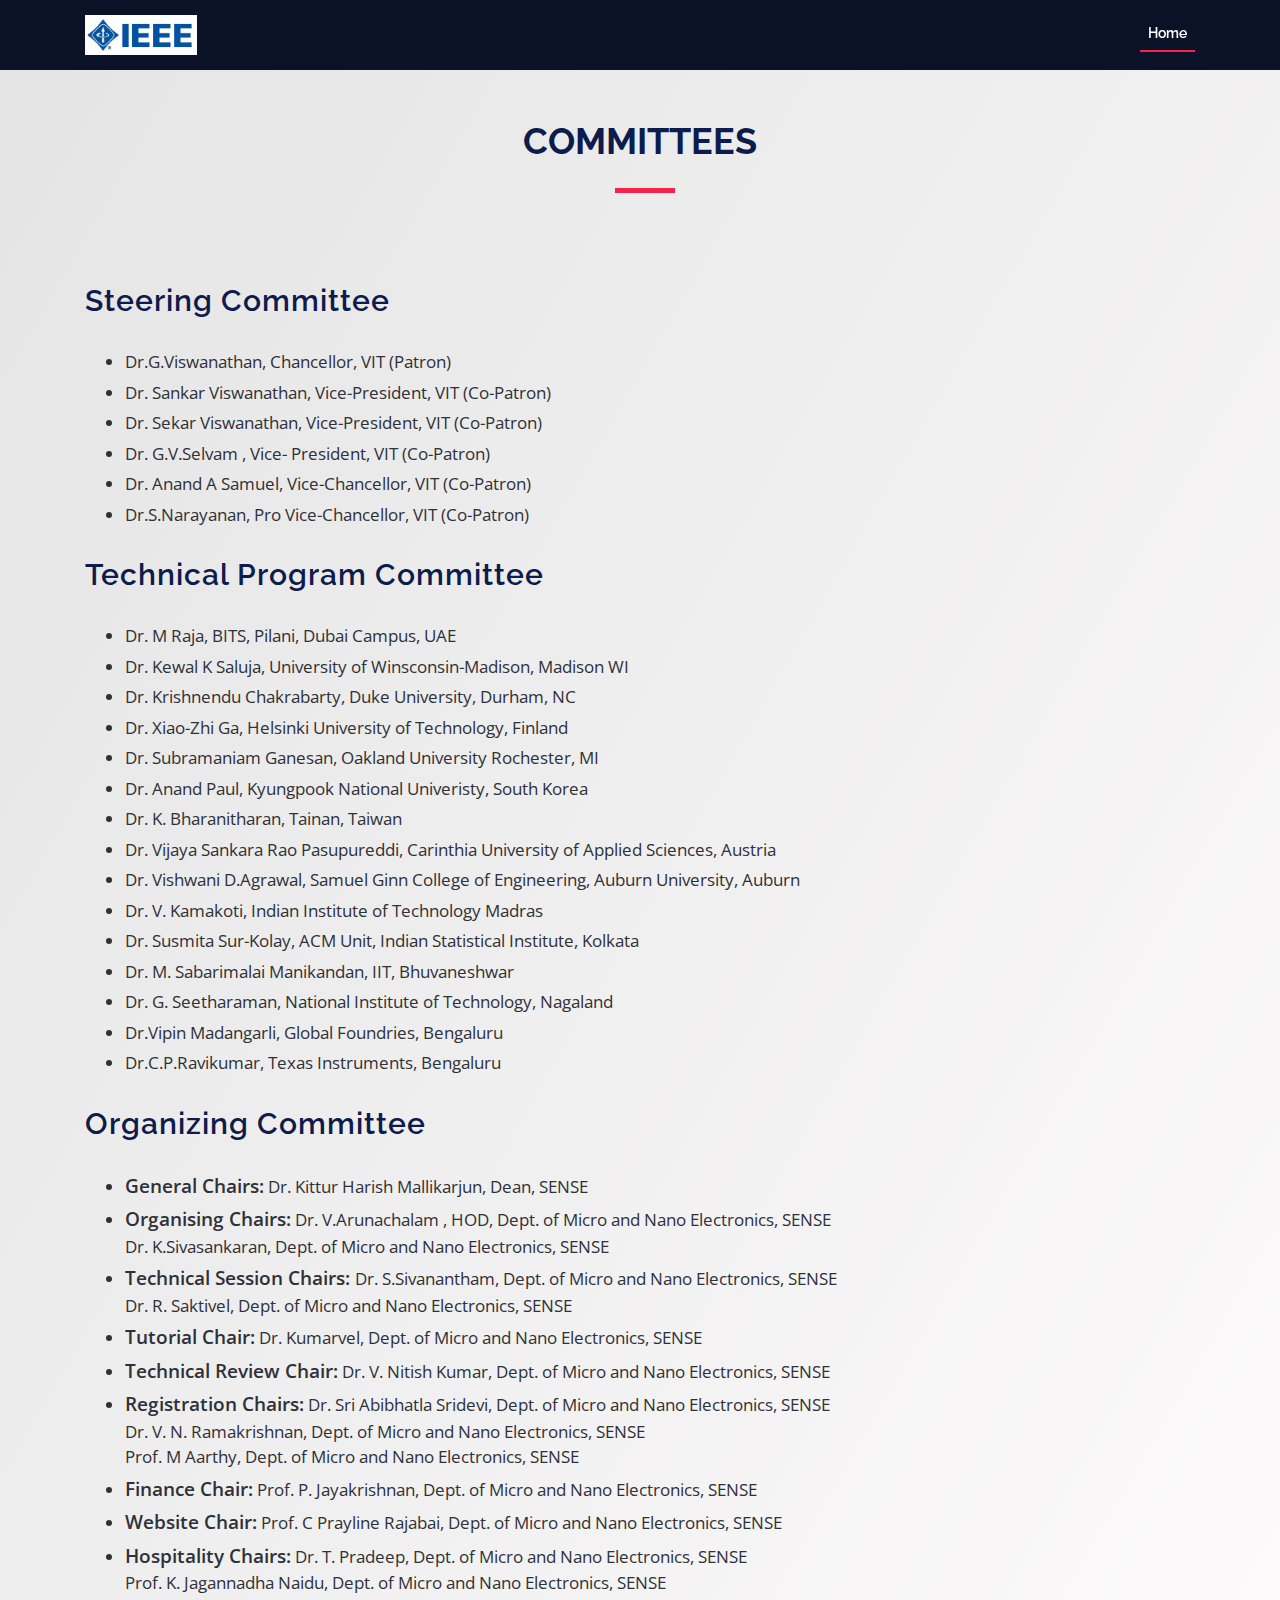
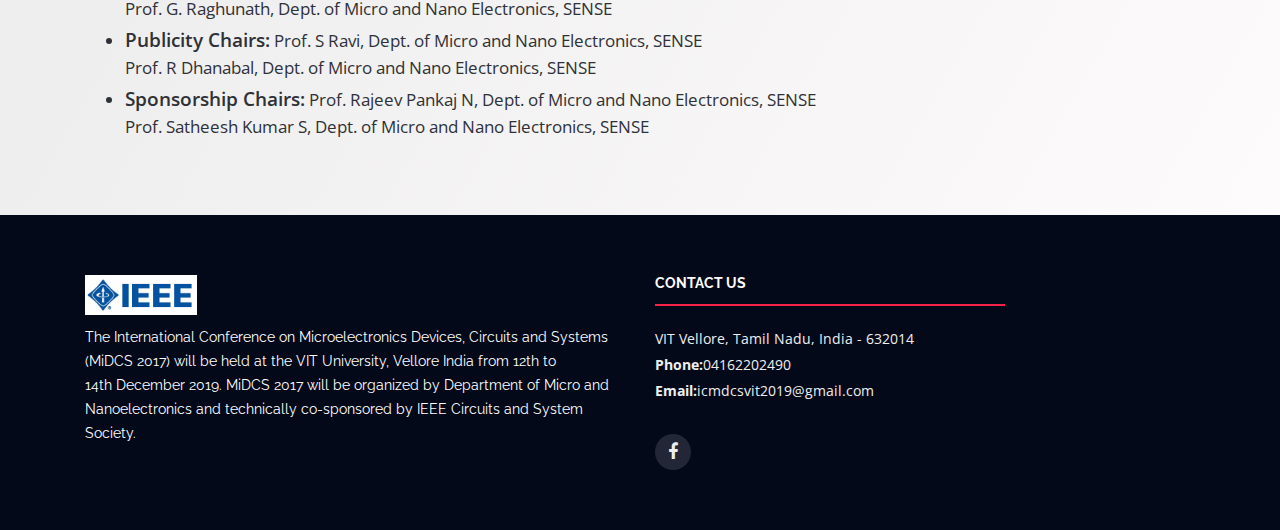
<file: committee.html>
<!DOCTYPE html>
<html lang="en">

<head>
  <meta charset="utf-8">
  <title>ICMDCS 2019</title>
  <meta content="width=device-width, initial-scale=1.0" name="viewport">
  <meta content="ICMDCS 2019" name="keywords">
  <meta content="IEEE International Conference on Microelectronics Devices, Circuits
  and Systems" name="description">

  <!-- Favicons -->
  <link href="img/favicon.png" rel="icon">
  <!-- <link href="img/apple-touch-icon.png" rel="apple-touch-icon"> -->

  <!-- Google Fonts -->
  <link href="https://fonts.googleapis.com/css?family=Open+Sans:300,300i,400,400i,700,700i|Raleway:300,400,500,700,800"
    rel="stylesheet">

  <!-- Bootstrap CSS File -->
  <link href="lib/bootstrap/css/bootstrap.min.css" rel="stylesheet">

  <!-- Libraries CSS Files -->
  <link href="lib/font-awesome/css/font-awesome.min.css" rel="stylesheet">
  <link href="lib/animate/animate.min.css" rel="stylesheet">
  <link href="lib/venobox/venobox.css" rel="stylesheet">
  <link href="lib/owlcarousel/assets/owl.carousel.min.css" rel="stylesheet">

  <!-- Main Stylesheet File -->
  <link href="css/style.css" rel="stylesheet">

  <script src="lib/jquery/jquery.min.js"></script>


</head>

<body>

  <!--==========================
    Header
  ============================-->
  <header id="header" class="header-scrolled">
    <div class="container">

      <div id="logo" class="pull-left">
        <a href="#intro" class="scrollto"><img src="img/logo.jpg" alt="" title=""></a>
      </div>

      <nav id="nav-menu-container">
        <ul class="nav-menu">
          <li class="menu-active"><a href="index.html">Home</a></li>
        </ul>
      </nav><!-- #nav-menu-container -->
    </div>
  </header><!-- #header -->

  <main id="main">


    <!--==========================
      Committee
    ============================-->
    <section id="committee" class="section-with-bg">
      <div class="container wow fadeInUp">
        <div class="section-header">
          <h2>Committees</h2>
          <!-- <p>Please make a note!</p> -->
        </div>
        <div class="row">
          <div class="col-lg-12">

            <h6>Steering Committee</h6>
            <ul>
              <li>Dr.G.Viswanathan, Chancellor, VIT (Patron)</li>
              <li>Dr. Sankar Viswanathan, Vice-President, VIT (Co-Patron)</li>
              <li>Dr. Sekar Viswanathan, Vice-President, VIT (Co-Patron)</li>
              <li>Dr. G.V.Selvam , Vice- President, VIT (Co-Patron)</li>
              <li>Dr. Anand A Samuel, Vice-Chancellor, VIT (Co-Patron)</li>
              <li>Dr.S.Narayanan, Pro Vice-Chancellor, VIT (Co-Patron)</li>
            </ul>

            <h6>Technical Program Committee</h6>
            <ul>
              <li>Dr. M Raja, BITS, Pilani, Dubai Campus, UAE</li>
              <li>Dr. Kewal K Saluja, University of Winsconsin-Madison, Madison WI</li>
              <li>Dr. Krishnendu Chakrabarty, Duke University, Durham, NC</li>
              <li>Dr. Xiao-Zhi Ga, Helsinki University of Technology, Finland</li>
              <li>Dr. Subramaniam Ganesan, Oakland University Rochester, MI</li>
              <li>Dr. Anand Paul, Kyungpook National Univeristy, South Korea</li>
              <li>Dr. K. Bharanitharan, Tainan, Taiwan</li>
              <li>Dr. Vijaya Sankara Rao Pasupureddi, Carinthia University of Applied Sciences, Austria</li>
              <li>Dr. Vishwani D.Agrawal, Samuel Ginn College of Engineering, Auburn University,
                Auburn</li>
              <li>Dr. V. Kamakoti, Indian Institute of Technology Madras</li>
              <li>Dr. Susmita Sur-Kolay, ACM Unit, Indian Statistical Institute, Kolkata</li>
              <li>Dr. M. Sabarimalai Manikandan, IIT, Bhuvaneshwar</li>
              <li>Dr. G. Seetharaman, National Institute of Technology, Nagaland</li>
              <li>Dr.Vipin Madangarli, Global Foundries, Bengaluru</li>
              <li>Dr.C.P.Ravikumar, Texas Instruments, Bengaluru</li>
            </ul>


            <h6>Organizing Committee</h6>
            <ul>
              <li><span>General Chairs:</span> Dr. Kittur Harish Mallikarjun, Dean, SENSE</li>
              <li><span>Organising Chairs:</span> Dr. V.Arunachalam , HOD, Dept. of Micro and Nano Electronics,
                SENSE<br />
                Dr. K.Sivasankaran, Dept. of Micro and Nano Electronics, SENSE</li>
              <li><span>Technical Session Chairs: </span>Dr. S.Sivanantham, Dept. of Micro and Nano Electronics,
                SENSE<br />
                Dr. R. Saktivel, Dept. of Micro and Nano Electronics, SENSE</li>
              <li><span>Tutorial Chair:</span> Dr. Kumarvel, Dept. of Micro and Nano Electronics, SENSE</li>
              <li><span>Technical Review Chair:</span> Dr. V. Nitish Kumar, Dept. of Micro and Nano Electronics,
                SENSE</li>
              <li><span>Registration Chairs:</span> Dr. Sri Abibhatla Sridevi, Dept. of Micro and Nano Electronics,
                SENSE<br />
                Dr. V. N. Ramakrishnan, Dept. of Micro and Nano Electronics, SENSE<br />
                Prof. M Aarthy, Dept. of Micro and Nano Electronics, SENSE</li>
              <li><span>Finance Chair:</span> Prof. P. Jayakrishnan, Dept. of Micro and Nano Electronics, SENSE</li>
              <li><span>Website Chair:</span> Prof. C Prayline Rajabai, Dept. of Micro and Nano Electronics, SENSE</li>
              <li><span>Hospitality Chairs:</span> Dr. T. Pradeep, Dept. of Micro and Nano Electronics, SENSE<br />
                Prof. K. Jagannadha Naidu, Dept. of Micro and Nano Electronics, SENSE<br />
                Prof. G. Raghunath, Dept. of Micro and Nano Electronics, SENSE</li>
              <li><span>Publicity Chairs:</span> Prof. S Ravi, Dept. of Micro and Nano Electronics, SENSE<br />
                Prof. R Dhanabal, Dept. of Micro and Nano Electronics, SENSE</li>
              <li><span>Sponsorship Chairs:</span> Prof. Rajeev Pankaj N, Dept. of Micro and Nano Electronics,
                SENSE<br />
                Prof. Satheesh Kumar S, Dept. of Micro and Nano Electronics, SENSE</li>
            </ul>

          </div>
        </div>
      </div>
      </div>
    </section>
    <!-- #contact -->

  </main>

  <!--==========================
    Footer
  ============================-->
  <footer id="footer">
    <div class="footer-top">
      <div class="container">
        <div class="row">

          <div class="col-lg-6 col-md-12 footer-info">
            <img src="img/logo.jpg" alt="TheEvenet">
            <p>The International Conference on Microelectronics Devices, Circuits and Systems (MiDCS 2017) will be held
              at the VIT University, Vellore India from 12th to 14th December 2019. MiDCS 2017 will be organized by
              Department of Micro and Nanoelectronics and technically co-sponsored by IEEE Circuits and System Society.
            </p>
          </div>
          <div class="col-lg-4 col-md-12 footer-contact">
            <h4>Contact Us</h4>
            <p>VIT Vellore, Tamil Nadu, India - 632014 <br>
              <strong>Phone:</strong>04162202490<br>
              <strong>Email:</strong>icmdcsvit2019@gmail.com<br>
            </p>

            <div class="social-links">
              <a href="#" class="facebook"><i class="fa fa-facebook"></i></a>
            </div>

          </div>

        </div>
      </div>
    </div>

  </footer>

  <a href="#" class="back-to-top"><i class="fa fa-angle-up"></i></a>

  <!-- JavaScript Libraries -->
  <script src="lib/jquery/jquery.min.js"></script>
  <script src="lib/jquery/jquery-migrate.min.js"></script>
  <script src="lib/bootstrap/js/bootstrap.bundle.min.js"></script>
  <script src="lib/easing/easing.min.js"></script>
  <script src="lib/superfish/hoverIntent.js"></script>
  <script src="lib/superfish/superfish.min.js"></script>
  <script src="lib/wow/wow.min.js"></script>
  <script src="lib/venobox/venobox.min.js"></script>
  <script src="lib/owlcarousel/owl.carousel.min.js"></script>

  <!-- Template Main Javascript File -->
  <script src="js/main.js"></script>
</body>

</html>
</file>
<file: lib/venobox/venobox.css>
/* ------ venobox.css --------*/
.vbox-overlay *, .vbox-overlay *:before, .vbox-overlay *:after{
    -webkit-backface-visibility: hidden;
    -webkit-box-sizing:border-box;
    -moz-box-sizing:border-box;
    box-sizing:border-box;
}
.vbox-overlay * { 
    -webkit-backface-visibility: visible;
    backface-visibility: visible;
}
.vbox-overlay{
    display: -webkit-flex;
    display: flex;
    -webkit-flex-direction: column;
    flex-direction: column;
    -webkit-justify-content: center;
    justify-content: center;
    -webkit-align-items: center;
    align-items: center;
    position: fixed;
    left: 0;
    top: 0;
    bottom: 0;
    right: 0;
    z-index: 1040;
    -webkit-transform:translateZ(1000px);
    transform: translateZ(1000px);
    transform-style: preserve-3d;
}

/* ----- navigation ----- */
.vbox-title{
    width: 100%;
    height: 40px;
    float: left;
    text-align: center;
    line-height: 28px;
    font-size: 12px;
    padding: 6px 40px;
    overflow: hidden;
    position: fixed;
    display: none;
    left: 0;
    z-index: 1050;
}
.vbox-close{
    cursor: pointer;
    position: fixed;
    top: 15px;
    right: 15px;
    width: 48px;
    height: 48px;
    display: block;
    background-position:10px center;
    overflow: hidden;
    font-size: 48px;
    line-height: 1;
    text-align: center;
    z-index: 1050;
}
.vbox-num{
    cursor: pointer;
    position: fixed;
    left: 0;
    height: 40px;
    display: block;
    overflow: hidden;
    line-height: 28px;
    font-size: 12px;
    padding: 6px 10px;
    display: none;
    z-index: 1050;
}
/* ----- navigation ARROWS ----- */
.vbox-next, .vbox-prev{
    position: fixed;
    top: 50%;
    margin-top: -15px;
    overflow: hidden;
    cursor: pointer;
    display: block;
    width: 45px;
    height: 45px;
    z-index: 1050;
}
.vbox-next span, .vbox-prev span{
    position: relative;
    width: 20px;
    height: 20px;
    border: 2px solid transparent;
    border-top-color: #B6B6B6;
    border-right-color: #B6B6B6;
    text-indent: -100px;
    position: absolute;
    top: 8px;
    display: block;
}
.vbox-prev{
    left: 15px;
}
.vbox-next{
    right: 30px;
}
.vbox-prev span{
    left: 10px;
    -ms-transform: rotate(-135deg);
    -webkit-transform: rotate(-135deg);
    transform: rotate(-135deg);
}
.vbox-next span{
    -ms-transform: rotate(45deg);
    -webkit-transform: rotate(45deg);
    transform: rotate(45deg);
    right: 10px;
}
/* ------- inline window ------ */
.vbox-inline{
    width: 420px;
    height: 315px;
    height: 70vh;
    padding: 10px;
    background: #fff;
    margin: 0 auto;
    overflow: auto;
    text-align: left;
}
/* ------- Video & iFrames window ------ */
.venoframe{
    max-width: 100%;
    width: 100%;
    border: none;
    width: 100%;
    height: 260px;
    height: 70vh;
}
.venoframe.vbvid{
    height: 260px;
}
@media (min-width: 768px) {
    .venoframe, .vbox-inline{
        width: 90%;
        height: 360px;
        height: 70vh;
    }
    .venoframe.vbvid{
        width: 640px;
        height: 360px;
    }
}
@media (min-width: 992px) {
    .venoframe, .vbox-inline{
        max-width: 1200px;
        width: 80%;
        height: 540px;
        height: 70vh;
    }
    .venoframe.vbvid{
        width: 960px;
        height: 540px;
    }
}
/* 
Please do NOT edit this part! 
or at least read this note: http://i.imgur.com/7C0ws9e.gif
*/
.vbox-open{
    overflow: hidden;
}
.vbox-container{
    position: absolute;
    left: 0;
    right: 0;
    top: 0;
    bottom: 0;
    overflow-x: hidden;
    overflow-y: auto;
    overflow-scrolling: touch;
    -webkit-overflow-scrolling: touch;
    z-index: 20;
    max-height: 100%;

}

.vbox-content{
    text-align: center;
    float: left;
    width: 100%;
    position: relative;
    overflow: hidden;
    padding: 20px 10px;
}
.vbox-container img{
    max-width: 100%;
    height: auto;
}
.figlio{
    max-width: 100%;
    text-align: initial;
    border: 8px solid rgba(255, 255, 255, 0.4);
}
img.figlio{
    -webkit-user-select: none;
-khtml-user-select: none;
-moz-user-select: none;
-o-user-select: none;
user-select: none;
}
.vbox-content.swipe-left{
    margin-left: -200px !important;
}
.vbox-content.swipe-right{
    margin-left: 200px !important;
}
.animated{
    webkit-transition: margin 300ms ease-out;
    transition: margin 300ms ease-out;
}
.animate-in{
    opacity: 1;
}
.animate-out{
    opacity: 0;
}
/* ---------- preloader ----------
 * SPINKIT 
 * http://tobiasahlin.com/spinkit/
-------------------------------- */
.sk-double-bounce,.sk-rotating-plane{width:40px;height:40px;margin:40px auto}.sk-rotating-plane{background-color:#333;-webkit-animation:sk-rotatePlane 1.2s infinite ease-in-out;animation:sk-rotatePlane 1.2s infinite ease-in-out}@-webkit-keyframes sk-rotatePlane{0%{-webkit-transform:perspective(120px) rotateX(0) rotateY(0);transform:perspective(120px) rotateX(0) rotateY(0)}50%{-webkit-transform:perspective(120px) rotateX(-180.1deg) rotateY(0);transform:perspective(120px) rotateX(-180.1deg) rotateY(0)}100%{-webkit-transform:perspective(120px) rotateX(-180deg) rotateY(-179.9deg);transform:perspective(120px) rotateX(-180deg) rotateY(-179.9deg)}}@keyframes sk-rotatePlane{0%{-webkit-transform:perspective(120px) rotateX(0) rotateY(0);transform:perspective(120px) rotateX(0) rotateY(0)}50%{-webkit-transform:perspective(120px) rotateX(-180.1deg) rotateY(0);transform:perspective(120px) rotateX(-180.1deg) rotateY(0)}100%{-webkit-transform:perspective(120px) rotateX(-180deg) rotateY(-179.9deg);transform:perspective(120px) rotateX(-180deg) rotateY(-179.9deg)}}.sk-double-bounce{position:relative}.sk-double-bounce .sk-child{width:100%;height:100%;border-radius:50%;background-color:#333;opacity:.6;position:absolute;top:0;left:0;-webkit-animation:sk-doubleBounce 2s infinite ease-in-out;animation:sk-doubleBounce 2s infinite ease-in-out}.sk-chasing-dots .sk-child,.sk-spinner-pulse,.sk-three-bounce .sk-child{background-color:#333;border-radius:100%}.sk-double-bounce .sk-double-bounce2{-webkit-animation-delay:-1s;animation-delay:-1s}@-webkit-keyframes sk-doubleBounce{0%,100%{-webkit-transform:scale(0);transform:scale(0)}50%{-webkit-transform:scale(1);transform:scale(1)}}@keyframes sk-doubleBounce{0%,100%{-webkit-transform:scale(0);transform:scale(0)}50%{-webkit-transform:scale(1);transform:scale(1)}}.sk-wave{margin:40px auto;width:50px;height:40px;text-align:center;font-size:10px}.sk-wave .sk-rect{background-color:#333;height:100%;width:6px;display:inline-block;-webkit-animation:sk-waveStretchDelay 1.2s infinite ease-in-out;animation:sk-waveStretchDelay 1.2s infinite ease-in-out}.sk-wave .sk-rect1{-webkit-animation-delay:-1.2s;animation-delay:-1.2s}.sk-wave .sk-rect2{-webkit-animation-delay:-1.1s;animation-delay:-1.1s}.sk-wave .sk-rect3{-webkit-animation-delay:-1s;animation-delay:-1s}.sk-wave .sk-rect4{-webkit-animation-delay:-.9s;animation-delay:-.9s}.sk-wave .sk-rect5{-webkit-animation-delay:-.8s;animation-delay:-.8s}@-webkit-keyframes sk-waveStretchDelay{0%,100%,40%{-webkit-transform:scaleY(.4);transform:scaleY(.4)}20%{-webkit-transform:scaleY(1);transform:scaleY(1)}}@keyframes sk-waveStretchDelay{0%,100%,40%{-webkit-transform:scaleY(.4);transform:scaleY(.4)}20%{-webkit-transform:scaleY(1);transform:scaleY(1)}}.sk-wandering-cubes{margin:40px auto;width:40px;height:40px;position:relative}.sk-wandering-cubes .sk-cube{background-color:#333;width:10px;height:10px;position:absolute;top:0;left:0;-webkit-animation:sk-wanderingCube 1.8s ease-in-out -1.8s infinite both;animation:sk-wanderingCube 1.8s ease-in-out -1.8s infinite both}.sk-chasing-dots,.sk-spinner-pulse{width:40px;height:40px;margin:40px auto}.sk-wandering-cubes .sk-cube2{-webkit-animation-delay:-.9s;animation-delay:-.9s}@-webkit-keyframes sk-wanderingCube{0%{-webkit-transform:rotate(0);transform:rotate(0)}25%{-webkit-transform:translateX(30px) rotate(-90deg) scale(.5);transform:translateX(30px) rotate(-90deg) scale(.5)}50%{-webkit-transform:translateX(30px) translateY(30px) rotate(-179deg);transform:translateX(30px) translateY(30px) rotate(-179deg)}50.1%{-webkit-transform:translateX(30px) translateY(30px) rotate(-180deg);transform:translateX(30px) translateY(30px) rotate(-180deg)}75%{-webkit-transform:translateX(0) translateY(30px) rotate(-270deg) scale(.5);transform:translateX(0) translateY(30px) rotate(-270deg) scale(.5)}100%{-webkit-transform:rotate(-360deg);transform:rotate(-360deg)}}@keyframes sk-wanderingCube{0%{-webkit-transform:rotate(0);transform:rotate(0)}25%{-webkit-transform:translateX(30px) rotate(-90deg) scale(.5);transform:translateX(30px) rotate(-90deg) scale(.5)}50%{-webkit-transform:translateX(30px) translateY(30px) rotate(-179deg);transform:translateX(30px) translateY(30px) rotate(-179deg)}50.1%{-webkit-transform:translateX(30px) translateY(30px) rotate(-180deg);transform:translateX(30px) translateY(30px) rotate(-180deg)}75%{-webkit-transform:translateX(0) translateY(30px) rotate(-270deg) scale(.5);transform:translateX(0) translateY(30px) rotate(-270deg) scale(.5)}100%{-webkit-transform:rotate(-360deg);transform:rotate(-360deg)}}.sk-spinner-pulse{-webkit-animation:sk-pulseScaleOut 1s infinite ease-in-out;animation:sk-pulseScaleOut 1s infinite ease-in-out}@-webkit-keyframes sk-pulseScaleOut{0%{-webkit-transform:scale(0);transform:scale(0)}100%{-webkit-transform:scale(1);transform:scale(1);opacity:0}}@keyframes sk-pulseScaleOut{0%{-webkit-transform:scale(0);transform:scale(0)}100%{-webkit-transform:scale(1);transform:scale(1);opacity:0}}.sk-chasing-dots{position:relative;text-align:center;-webkit-animation:sk-chasingDotsRotate 2s infinite linear;animation:sk-chasingDotsRotate 2s infinite linear}.sk-chasing-dots .sk-child{width:60%;height:60%;display:inline-block;position:absolute;top:0;-webkit-animation:sk-chasingDotsBounce 2s infinite ease-in-out;animation:sk-chasingDotsBounce 2s infinite ease-in-out}.sk-chasing-dots .sk-dot2{top:auto;bottom:0;-webkit-animation-delay:-1s;animation-delay:-1s}@-webkit-keyframes sk-chasingDotsRotate{100%{-webkit-transform:rotate(360deg);transform:rotate(360deg)}}@keyframes sk-chasingDotsRotate{100%{-webkit-transform:rotate(360deg);transform:rotate(360deg)}}@-webkit-keyframes sk-chasingDotsBounce{0%,100%{-webkit-transform:scale(0);transform:scale(0)}50%{-webkit-transform:scale(1);transform:scale(1)}}@keyframes sk-chasingDotsBounce{0%,100%{-webkit-transform:scale(0);transform:scale(0)}50%{-webkit-transform:scale(1);transform:scale(1)}}.sk-three-bounce{margin:40px auto;width:80px;text-align:center}.sk-three-bounce .sk-child{width:20px;height:20px;display:inline-block;-webkit-animation:sk-three-bounce 1.4s ease-in-out 0s infinite both;animation:sk-three-bounce 1.4s ease-in-out 0s infinite both}.sk-circle .sk-child:before,.sk-fading-circle .sk-circle:before{display:block;border-radius:100%;content:'';background-color:#333}.sk-three-bounce .sk-bounce1{-webkit-animation-delay:-.32s;animation-delay:-.32s}.sk-three-bounce .sk-bounce2{-webkit-animation-delay:-.16s;animation-delay:-.16s}@-webkit-keyframes sk-three-bounce{0%,100%,80%{-webkit-transform:scale(0);transform:scale(0)}40%{-webkit-transform:scale(1);transform:scale(1)}}@keyframes sk-three-bounce{0%,100%,80%{-webkit-transform:scale(0);transform:scale(0)}40%{-webkit-transform:scale(1);transform:scale(1)}}.sk-circle{margin:40px auto;width:40px;height:40px;position:relative}.sk-circle .sk-child{width:100%;height:100%;position:absolute;left:0;top:0}.sk-circle .sk-child:before{margin:0 auto;width:15%;height:15%;-webkit-animation:sk-circleBounceDelay 1.2s infinite ease-in-out both;animation:sk-circleBounceDelay 1.2s infinite ease-in-out both}.sk-circle .sk-circle2{-webkit-transform:rotate(30deg);-ms-transform:rotate(30deg);transform:rotate(30deg)}.sk-circle .sk-circle3{-webkit-transform:rotate(60deg);-ms-transform:rotate(60deg);transform:rotate(60deg)}.sk-circle .sk-circle4{-webkit-transform:rotate(90deg);-ms-transform:rotate(90deg);transform:rotate(90deg)}.sk-circle .sk-circle5{-webkit-transform:rotate(120deg);-ms-transform:rotate(120deg);transform:rotate(120deg)}.sk-circle .sk-circle6{-webkit-transform:rotate(150deg);-ms-transform:rotate(150deg);transform:rotate(150deg)}.sk-circle .sk-circle7{-webkit-transform:rotate(180deg);-ms-transform:rotate(180deg);transform:rotate(180deg)}.sk-circle .sk-circle8{-webkit-transform:rotate(210deg);-ms-transform:rotate(210deg);transform:rotate(210deg)}.sk-circle .sk-circle9{-webkit-transform:rotate(240deg);-ms-transform:rotate(240deg);transform:rotate(240deg)}.sk-circle .sk-circle10{-webkit-transform:rotate(270deg);-ms-transform:rotate(270deg);transform:rotate(270deg)}.sk-circle .sk-circle11{-webkit-transform:rotate(300deg);-ms-transform:rotate(300deg);transform:rotate(300deg)}.sk-circle .sk-circle12{-webkit-transform:rotate(330deg);-ms-transform:rotate(330deg);transform:rotate(330deg)}.sk-circle .sk-circle2:before{-webkit-animation-delay:-1.1s;animation-delay:-1.1s}.sk-circle .sk-circle3:before{-webkit-animation-delay:-1s;animation-delay:-1s}.sk-circle .sk-circle4:before{-webkit-animation-delay:-.9s;animation-delay:-.9s}.sk-circle .sk-circle5:before{-webkit-animation-delay:-.8s;animation-delay:-.8s}.sk-circle .sk-circle6:before{-webkit-animation-delay:-.7s;animation-delay:-.7s}.sk-circle .sk-circle7:before{-webkit-animation-delay:-.6s;animation-delay:-.6s}.sk-circle .sk-circle8:before{-webkit-animation-delay:-.5s;animation-delay:-.5s}.sk-circle .sk-circle9:before{-webkit-animation-delay:-.4s;animation-delay:-.4s}.sk-circle .sk-circle10:before{-webkit-animation-delay:-.3s;animation-delay:-.3s}.sk-circle .sk-circle11:before{-webkit-animation-delay:-.2s;animation-delay:-.2s}.sk-circle .sk-circle12:before{-webkit-animation-delay:-.1s;animation-delay:-.1s}@-webkit-keyframes sk-circleBounceDelay{0%,100%,80%{-webkit-transform:scale(0);transform:scale(0)}40%{-webkit-transform:scale(1);transform:scale(1)}}@keyframes sk-circleBounceDelay{0%,100%,80%{-webkit-transform:scale(0);transform:scale(0)}40%{-webkit-transform:scale(1);transform:scale(1)}}.sk-cube-grid{width:40px;height:40px;margin:40px auto}.sk-cube-grid .sk-cube{width:33.33%;height:33.33%;background-color:#333;float:left;-webkit-animation:sk-cubeGridScaleDelay 1.3s infinite ease-in-out;animation:sk-cubeGridScaleDelay 1.3s infinite ease-in-out}.sk-cube-grid .sk-cube1{-webkit-animation-delay:.2s;animation-delay:.2s}.sk-cube-grid .sk-cube2{-webkit-animation-delay:.3s;animation-delay:.3s}.sk-cube-grid .sk-cube3{-webkit-animation-delay:.4s;animation-delay:.4s}.sk-cube-grid .sk-cube4{-webkit-animation-delay:.1s;animation-delay:.1s}.sk-cube-grid .sk-cube5{-webkit-animation-delay:.2s;animation-delay:.2s}.sk-cube-grid .sk-cube6{-webkit-animation-delay:.3s;animation-delay:.3s}.sk-cube-grid .sk-cube7{-webkit-animation-delay:0ms;animation-delay:0ms}.sk-cube-grid .sk-cube8{-webkit-animation-delay:.1s;animation-delay:.1s}.sk-cube-grid .sk-cube9{-webkit-animation-delay:.2s;animation-delay:.2s}@-webkit-keyframes sk-cubeGridScaleDelay{0%,100%,70%{-webkit-transform:scale3D(1,1,1);transform:scale3D(1,1,1)}35%{-webkit-transform:scale3D(0,0,1);transform:scale3D(0,0,1)}}@keyframes sk-cubeGridScaleDelay{0%,100%,70%{-webkit-transform:scale3D(1,1,1);transform:scale3D(1,1,1)}35%{-webkit-transform:scale3D(0,0,1);transform:scale3D(0,0,1)}}.sk-fading-circle{margin:40px auto;width:40px;height:40px;position:relative}.sk-fading-circle .sk-circle{width:100%;height:100%;position:absolute;left:0;top:0}.sk-fading-circle .sk-circle:before{margin:0 auto;width:15%;height:15%;-webkit-animation:sk-circleFadeDelay 1.2s infinite ease-in-out both;animation:sk-circleFadeDelay 1.2s infinite ease-in-out both}.sk-fading-circle .sk-circle2{-webkit-transform:rotate(30deg);-ms-transform:rotate(30deg);transform:rotate(30deg)}.sk-fading-circle .sk-circle3{-webkit-transform:rotate(60deg);-ms-transform:rotate(60deg);transform:rotate(60deg)}.sk-fading-circle .sk-circle4{-webkit-transform:rotate(90deg);-ms-transform:rotate(90deg);transform:rotate(90deg)}.sk-fading-circle .sk-circle5{-webkit-transform:rotate(120deg);-ms-transform:rotate(120deg);transform:rotate(120deg)}.sk-fading-circle .sk-circle6{-webkit-transform:rotate(150deg);-ms-transform:rotate(150deg);transform:rotate(150deg)}.sk-fading-circle .sk-circle7{-webkit-transform:rotate(180deg);-ms-transform:rotate(180deg);transform:rotate(180deg)}.sk-fading-circle .sk-circle8{-webkit-transform:rotate(210deg);-ms-transform:rotate(210deg);transform:rotate(210deg)}.sk-fading-circle .sk-circle9{-webkit-transform:rotate(240deg);-ms-transform:rotate(240deg);transform:rotate(240deg)}.sk-fading-circle .sk-circle10{-webkit-transform:rotate(270deg);-ms-transform:rotate(270deg);transform:rotate(270deg)}.sk-fading-circle .sk-circle11{-webkit-transform:rotate(300deg);-ms-transform:rotate(300deg);transform:rotate(300deg)}.sk-fading-circle .sk-circle12{-webkit-transform:rotate(330deg);-ms-transform:rotate(330deg);transform:rotate(330deg)}.sk-fading-circle .sk-circle2:before{-webkit-animation-delay:-1.1s;animation-delay:-1.1s}.sk-fading-circle .sk-circle3:before{-webkit-animation-delay:-1s;animation-delay:-1s}.sk-fading-circle .sk-circle4:before{-webkit-animation-delay:-.9s;animation-delay:-.9s}.sk-fading-circle .sk-circle5:before{-webkit-animation-delay:-.8s;animation-delay:-.8s}.sk-fading-circle .sk-circle6:before{-webkit-animation-delay:-.7s;animation-delay:-.7s}.sk-fading-circle .sk-circle7:before{-webkit-animation-delay:-.6s;animation-delay:-.6s}.sk-fading-circle .sk-circle8:before{-webkit-animation-delay:-.5s;animation-delay:-.5s}.sk-fading-circle .sk-circle9:before{-webkit-animation-delay:-.4s;animation-delay:-.4s}.sk-fading-circle .sk-circle10:before{-webkit-animation-delay:-.3s;animation-delay:-.3s}.sk-fading-circle .sk-circle11:before{-webkit-animation-delay:-.2s;animation-delay:-.2s}.sk-fading-circle .sk-circle12:before{-webkit-animation-delay:-.1s;animation-delay:-.1s}@-webkit-keyframes sk-circleFadeDelay{0%,100%,39%{opacity:0}40%{opacity:1}}@keyframes sk-circleFadeDelay{0%,100%,39%{opacity:0}40%{opacity:1}}.sk-folding-cube{margin:40px auto;width:40px;height:40px;position:relative;-webkit-transform:rotateZ(45deg);transform:rotateZ(45deg)}.sk-folding-cube .sk-cube{float:left;width:50%;height:50%;position:relative;-webkit-transform:scale(1.1);-ms-transform:scale(1.1);transform:scale(1.1)}.sk-folding-cube .sk-cube:before{content:'';position:absolute;top:0;left:0;width:100%;height:100%;background-color:#333;-webkit-animation:sk-foldCubeAngle 2.4s infinite linear both;animation:sk-foldCubeAngle 2.4s infinite linear both;-webkit-transform-origin:100% 100%;-ms-transform-origin:100% 100%;transform-origin:100% 100%}.sk-folding-cube .sk-cube2{-webkit-transform:scale(1.1) rotateZ(90deg);transform:scale(1.1) rotateZ(90deg)}.sk-folding-cube .sk-cube3{-webkit-transform:scale(1.1) rotateZ(180deg);transform:scale(1.1) rotateZ(180deg)}.sk-folding-cube .sk-cube4{-webkit-transform:scale(1.1) rotateZ(270deg);transform:scale(1.1) rotateZ(270deg)}.sk-folding-cube .sk-cube2:before{-webkit-animation-delay:.3s;animation-delay:.3s}.sk-folding-cube .sk-cube3:before{-webkit-animation-delay:.6s;animation-delay:.6s}.sk-folding-cube .sk-cube4:before{-webkit-animation-delay:.9s;animation-delay:.9s}@-webkit-keyframes sk-foldCubeAngle{0%,10%{-webkit-transform:perspective(140px) rotateX(-180deg);transform:perspective(140px) rotateX(-180deg);opacity:0}25%,75%{-webkit-transform:perspective(140px) rotateX(0);transform:perspective(140px) rotateX(0);opacity:1}100%,90%{-webkit-transform:perspective(140px) rotateY(180deg);transform:perspective(140px) rotateY(180deg);opacity:0}}@keyframes sk-foldCubeAngle{0%,10%{-webkit-transform:perspective(140px) rotateX(-180deg);transform:perspective(140px) rotateX(-180deg);opacity:0}25%,75%{-webkit-transform:perspective(140px) rotateX(0);transform:perspective(140px) rotateX(0);opacity:1}100%,90%{-webkit-transform:perspective(140px) rotateY(180deg);transform:perspective(140px) rotateY(180deg);opacity:0}}
</file>
<file: css/style.css>
/*--------------------------------------------------------------
# General
--------------------------------------------------------------*/

body {
  /* background: #fff; */
  background-image: linear-gradient(120deg, #fdfbfb 0%, #e4e4e4 100%);
  color: #2f3138;
  font-family: "Open Sans", sans-serif;
}

a {
  color: #f82249;
  transition: 0.5s;
}

a:hover,
a:active,
a:focus {
  color: #f8234a;
  outline: none;
  text-decoration: none;
}

p {
  padding: 0;
  margin: 0 0 30px 0;
}

h1,
h2,
h3,
h4,
h5,
h6 {
  font-family: "Raleway", sans-serif;
  font-weight: 400;
  margin: 0 0 20px 0;
  padding: 0;
  color: #0e1b4d;
}

.main-page {
  margin-top: 70px;
}

.wow {
  visibility: hidden;
}

/* Prelaoder */

#preloader {
  position: fixed;
  left: 0;
  top: 0;
  z-index: 999;
  width: 100%;
  height: 100%;
  overflow: visible;
  background: #fff url("../img/preloader.svg") no-repeat center center;
}

/* Back to top button */

.back-to-top {
  position: fixed;
  display: none;
  background: #f82249;
  color: #fff;
  width: 40px;
  height: 40px;
  text-align: center;
  border-radius: 50px;
  right: 15px;
  bottom: 15px;
  transition: background 0.5s ease-in-out;
}

.back-to-top i {
  font-size: 24px;
  padding-top: 6px;
}

.back-to-top:focus {
  background: #e0072f;
  color: #fff;
  outline: none;
}

.back-to-top:hover {
  background: #e0072f;
  color: #fff;
}

/* Sections Header
--------------------------------*/

.section-header {
  margin-bottom: 60px;
  position: relative;
  padding-bottom: 20px;
}

.section-header::before {
  content: '';
  position: absolute;
  display: block;
  width: 60px;
  height: 5px;
  background: #f82249;
  bottom: 0;
  left: calc(50% - 25px);
}

.section-header h2 {
  font-size: 36px;
  text-transform: uppercase;
  text-align: center;
  font-weight: 700;
  margin-bottom: 10px;
}

.section-header p {
  text-align: center;
  padding: 0;
  margin: 0;
  font-size: 18px;
  font-weight: 500;
  color: #9195a2;
}

.section-with-bg {
  /* background-color: #f6f7fd; */
  background-image: linear-gradient(120deg, #e4e4e4 0%, #fdfbfb 100%);
}

/*--------------------------------------------------------------
# Header
--------------------------------------------------------------*/

#header {
  height: 90px;
  padding: 25px 0;
  position: fixed;
  left: 0;
  top: 0;
  right: 0;
  transition: all 0.5s;
  z-index: 997;
}

#header.header-scrolled,
#header.header-fixed {
  background: rgba(6, 12, 34, 0.98);
  height: 70px;
  padding: 15px 0;
  transition: all 0.5s;
}

#header #logo h1 {
  font-size: 36px;
  margin: 0;
  padding: 6px 0;
  line-height: 1;
  font-family: "Raleway", sans-serif;
  font-weight: 700;
  letter-spacing: 3px;
  text-transform: uppercase;
}

#header #logo h1 span {
  color: #f82249;
}

#header #logo h1 a,
#header #logo h1 a:hover {
  color: #fff;
}

#header #logo img {
  padding: 0;
  margin: 0;
  max-height: 40px;
}

/*--------------------------------------------------------------
# Navigation Menu
--------------------------------------------------------------*/

/* Nav Menu Essentials */

.nav-menu,
.nav-menu * {
  margin: 0;
  padding: 0;
  list-style: none;
}

.nav-menu ul {
  position: absolute;
  display: none;
  top: 100%;
  left: 0;
  z-index: 99;
}

.nav-menu li {
  position: relative;
  white-space: nowrap;
}

.nav-menu>li {
  float: left;
}

.nav-menu li:hover>ul,
.nav-menu li.sfHover>ul {
  display: block;
}

.nav-menu ul ul {
  top: 0;
  left: 100%;
}

.nav-menu ul li {
  min-width: 180px;
}

/* Nav Menu Arrows */

.sf-arrows .sf-with-ul {
  padding-right: 30px;
}

.sf-arrows .sf-with-ul:after {
  content: "\f107";
  position: absolute;
  right: 15px;
  font-family: FontAwesome;
  font-style: normal;
  font-weight: normal;
}

.sf-arrows ul .sf-with-ul:after {
  content: "\f105";
}

/* Nav Meu Container */

#nav-menu-container {
  float: right;
  margin: 0;
}

/* Nav Meu Styling */

.nav-menu a {
  padding: 8px;
  text-decoration: none;
  display: inline-block;
  color: rgba(202, 206, 221, 0.8);
  font-family: "Raleway", sans-serif;
  font-weight: 600;
  font-size: 14px;
  outline: none;
}

.nav-menu .menu-active a,
.nav-menu a:hover {
  color: #fff;
}

.nav-menu>li {
  margin-left: 8px;
}

.nav-menu>li>a:before {
  content: "";
  position: absolute;
  width: 0;
  height: 2px;
  bottom: 0;
  left: 0;
  background-color: #f82249;
  visibility: hidden;
  transition: all 0.3s ease-in-out 0s;
}

.nav-menu a:hover:before,
.nav-menu li:hover>a:before,
.nav-menu .menu-active>a:before {
  visibility: visible;
  width: 100%;
}

.nav-menu li.registration a {
  color: #fff;
  background: #f82249;
  padding: 7px 22px;
  border-radius: 50px;
  border: 2px solid #f82249;
  transition: all ease-in-out 0.3s;
  font-weight: 500;
  margin-left: 8px;
  margin-top: 2px;
  line-height: 1;
  font-size: 13px;
}

.nav-menu li.registration a:hover {
  background: none;
}

.nav-menu li.registration:hover a:before,
.nav-menu li.registration.menu-active a:before {
  visibility: hidden;
}

.nav-menu ul {
  margin: 4px 0 0 0;
  padding: 10px;
  box-shadow: 0px 0px 30px rgba(127, 137, 161, 0.25);
  background: #fff;
  border-radius: 3px;
}

.nav-menu ul li {
  transition: 0.3s;
}

.nav-menu ul li a {
  padding: 10px;
  color: #060c22;
  transition: 0.3s;
  display: block;
  font-size: 13px;
  text-transform: none;
  border-radius: 3px;
}

.nav-menu ul li:hover>a {
  background: #f82249;
  color: #fff;
}

.nav-menu ul ul {
  margin: 0;
}

/* Mobile Nav Toggle */

#mobile-nav-toggle {
  position: fixed;
  right: 0;
  top: 0;
  z-index: 999;
  margin: 15px 15px 0 0;
  border: 0;
  background: none;
  font-size: 24px;
  display: none;
  transition: all 0.4s;
  outline: none;
  cursor: pointer;
}

#mobile-nav-toggle i {
  color: #fff;
}

/* Mobile Nav Styling */

#mobile-nav {
  position: fixed;
  top: 0;
  padding-top: 18px;
  bottom: 0;
  z-index: 998;
  background: rgba(6, 12, 34, 0.9);
  left: -260px;
  width: 260px;
  overflow-y: auto;
  transition: 0.4s;
}

#mobile-nav ul {
  padding: 0;
  margin: 0;
  list-style: none;
}

#mobile-nav ul li {
  position: relative;
}

#mobile-nav ul li a {
  color: #fff;
  font-size: 17px;
  overflow: hidden;
  padding: 10px 22px 10px 15px;
  position: relative;
  text-decoration: none;
  width: 100%;
  display: block;
  outline: none;
}

#mobile-nav ul li a:hover {
  color: #f82249;
}

#mobile-nav ul li li {
  padding-left: 30px;
}

#mobile-nav ul .menu-has-children i {
  position: absolute;
  right: 0;
  z-index: 99;
  padding: 15px;
  cursor: pointer;
  color: #fff;
}

#mobile-nav ul .menu-has-children i.fa-chevron-up {
  color: #f82249;
}

#mobile-nav ul .menu-item-active {
  color: #f82249;
}

#mobile-body-overly {
  width: 100%;
  height: 100%;
  z-index: 997;
  top: 0;
  left: 0;
  position: fixed;
  background: rgba(6, 12, 34, 0.8);
  display: none;
}

/* Mobile Nav body classes */

body.mobile-nav-active {
  overflow: hidden;
}

body.mobile-nav-active #mobile-nav {
  left: 0;
}

body.mobile-nav-active #mobile-nav-toggle {
  color: #fff;
}

/*--------------------------------------------------------------
# Intro Section
--------------------------------------------------------------*/

#intro {
  width: 100%;
  height: 100vh;
  background: url(../img/bg.JPG) top center;
  background-size: cover;
  overflow: hidden;
  position: relative;
}

#intro:before {
  content: "";
  /* background: rgba(6, 12, 34, 0.4); */

  position: absolute;
  bottom: 0;
  top: 0;
  left: 0;
  right: 0;
  /* box-shadow: inset 0px 0px 3px black; */
  background: radial-gradient(transparent, black);

}

/* #intro:after{
  content: '';
  position: absolute;
  top: 0;
  left: 0; 
  bottom: 0; 
  right: 0; 
  box-shadow: inset 0px 400px 300px black;
} */

#intro .intro-container {
  position: absolute;
  bottom: 0;
  left: 0;
  top: 90px;
  right: 0;
  display: -webkit-box;
  display: -ms-flexbox;
  display: flex;
  -webkit-box-pack: center;
  -ms-flex-pack: center;
  justify-content: center;
  -webkit-box-align: center;
  -ms-flex-align: center;
  align-items: center;
  -webkit-box-orient: vertical;
  -webkit-box-direction: normal;
  -ms-flex-direction: column;
  flex-direction: column;
  text-align: center;
  padding: 0 15px;
}

#intro h1 {
  color: #fff;
  font-family: "Raleway", sans-serif;
  font-size: 56px;
  font-weight: 600;
  text-transform: uppercase;
}

#intro h1 span {
  color: #f82249;
  font-weight: 900;
  text-shadow: 5px 5px 10px #000;
}

#intro h2 {
  color: #ebebeb;
  font-weight: 700;
  font-size: 35px;
}
#intro h3 {
  color: #ebebeb;
  font-weight: 700;
}

#intro .play-btn {
  width: 94px;
  height: 94px;
  background: radial-gradient(#f82249 50%, rgba(101, 111, 150, 0.15) 52%);
  border-radius: 50%;
  display: block;
  position: relative;
  overflow: hidden;
}

#intro .play-btn::after {
  content: '';
  position: absolute;
  left: 50%;
  top: 50%;
  -webkit-transform: translateX(-40%) translateY(-50%);
  transform: translateX(-40%) translateY(-50%);
  width: 0;
  height: 0;
  border-top: 10px solid transparent;
  border-bottom: 10px solid transparent;
  border-left: 15px solid #fff;
  z-index: 100;
  transition: all 400ms cubic-bezier(0.55, 0.055, 0.675, 0.19);
}

#intro .play-btn:before {
  content: '';
  position: absolute;
  width: 120px;
  height: 120px;
  -webkit-animation-delay: 0s;
  animation-delay: 0s;
  -webkit-animation: pulsate-btn 2s;
  animation: pulsate-btn 2s;
  -webkit-animation-direction: forwards;
  animation-direction: forwards;
  -webkit-animation-iteration-count: infinite;
  animation-iteration-count: infinite;
  -webkit-animation-timing-function: steps;
  animation-timing-function: steps;
  opacity: 1;
  border-radius: 50%;
  border: 2px solid rgba(163, 163, 163, 0.4);
  top: -15%;
  left: -15%;
  background: rgba(198, 16, 0, 0);
}

#intro .play-btn:hover::after {
  border-left: 15px solid #f82249;
  -webkit-transform: scale(20);
  transform: scale(20);
}

#intro .play-btn:hover::before {
  content: '';
  position: absolute;
  left: 50%;
  top: 50%;
  -webkit-transform: translateX(-40%) translateY(-50%);
  transform: translateX(-40%) translateY(-50%);
  width: 0;
  height: 0;
  border: none;
  border-top: 10px solid transparent;
  border-bottom: 10px solid transparent;
  border-left: 15px solid #fff;
  z-index: 200;
  -webkit-animation: none;
  animation: none;
  border-radius: 0;
}

#intro .about-btn {
  font-family: "Raleway", sans-serif;
  font-weight: 500;
  font-size: 14px;
  letter-spacing: 1px;
  display: inline-block;
  padding: 12px 32px;
  border-radius: 50px;
  transition: 0.5s;
  line-height: 1;
  margin: 10px;
  color: #fff;
  -webkit-animation-delay: 0.8s;
  animation-delay: 0.8s;
  border: 2px solid #f82249;
}

#intro .about-btn:hover {
  background: #f82249;
  color: #fff;
}

@-webkit-keyframes pulsate-btn {
  0% {
    -webkit-transform: scale(0.6, 0.6);
    transform: scale(0.6, 0.6);
    opacity: 1;
  }

  100% {
    -webkit-transform: scale(1, 1);
    transform: scale(1, 1);
    opacity: 0;
  }
}

@keyframes pulsate-btn {
  0% {
    -webkit-transform: scale(0.6, 0.6);
    transform: scale(0.6, 0.6);
    opacity: 1;
  }

  100% {
    -webkit-transform: scale(1, 1);
    transform: scale(1, 1);
    opacity: 0;
  }
}

/*--------------------------------------------------------------
# About Section
--------------------------------------------------------------*/

#about {
  background: url("../img/about-bg.jpg");
  background-size: cover;
  overflow: hidden;
  position: relative;
  color: #fff;
  padding: 60px 0 40px 0;
}

#about:before {
  content: "";
  background: rgba(13, 20, 41, 0.8);
  position: absolute;
  bottom: 0;
  top: 0;
  left: 0;
  right: 0;
}

#about h2 {
  font-size: 36px;
  font-weight: bold;
  margin-bottom: 10px;
  color: #fff;
}

#about h3 {
  font-size: 18px;
  font-weight: bold;
  text-transform: uppercase;
  margin-bottom: 10px;
  color: #fff;
}

#about p {
  font-size: 14px;
  margin-bottom: 20px;
  color: #fff;
}

/*--------------------------------------------------------------
# Speakers Section
--------------------------------------------------------------*/

#speakers {
  padding: 60px 0 30px 0;
}

#speakers .speaker {
  position: relative;
  overflow: hidden;
  margin-bottom: 30px;
}

#speakers .speaker .details {
  background: rgba(6, 12, 34, 0.76);
  position: absolute;
  left: 0;
  bottom: -30px;
  right: 0;
  text-align: center;
  padding-top: 10px;
  transition: all 300ms cubic-bezier(0.645, 0.045, 0.355, 1);
}

#speakers .speaker .details h3 {
  color: #fff;
  font-size: 22px;
  font-weight: 600;
  margin-bottom: 5px;
}

#speakers .speaker .details p {
  color: #fff;
  font-size: 15px;
  margin-bottom: 10px;
  font-style: italic;
}

#speakers .speaker .details .social {
  height: 30px;
}

#speakers .speaker .details a {
  color: #fff;
}

#speakers .speaker .details a:hover {
  color: #f82249;
}

#speakers .speaker:hover .details {
  bottom: 0;
}

#speakers-details {
  padding: 60px 0;
}

#speakers-details .details h2 {
  color: #112363;
  font-size: 28px;
  font-weight: 700;
  margin-bottom: 10px;
}

#speakers-details .details .social {
  margin-bottom: 15px;
}

#speakers-details .details .social a {
  background: #e9edfb;
  color: #112363;
  line-height: 1;
  display: inline-block;
  text-align: center;
  border-radius: 50%;
  width: 36px;
  height: 36px;
  padding-top: 9px;
}

#speakers-details .details .social a:hover {
  background: #c4b7b9;
  color: #fff;
}

#speakers-details .details .social a i {
  font-size: 18px;
}

#speakers-details .details p {
  color: #112363;
  font-size: 15px;
  margin-bottom: 10px;
}

#speakers .soon h3 {
  font-size: 26px;
  text-transform: uppercase;
  text-align: center;
  font-weight: 600;
  margin-bottom: 10px;
  color: #f82249;

}

#speakers .soon {
  margin-bottom: 60px;
  position: relative;
  padding-bottom: 20px;
}

/* #speakers .soon::before {
  content: '';
  position: absolute;
  display: block;
  width: 60px;
  height: 5px;
  background: #f82249;
  bottom: 0;
  left: calc(50% - 25px);} */


/*--------------------------------------------------------------
# Call for Papers
--------------------------------------------------------------*/
#call-for-papers {
  padding: 60px 0 60px 0;
}

#call-for-papers h6 {
  color: #0e1b4d;
  margin: 30px 0;
  font-size: 30px;
  letter-spacing: 1px;
}

#call-for-papers p {
  margin: 30px 0;
  font-size: 16px;
}

/*--------------------------------------------------------------
# Schedule Section
--------------------------------------------------------------*/

#schedule {
  padding: 60px 0 60px 0;
}

#schedule .nav-tabs {
  text-align: center;
  margin: auto;
  display: block;
  border-bottom: 0;
  margin-bottom: 30px;
}

#schedule .nav-tabs li {
  display: inline-block;
  margin-bottom: 0;
}

#schedule .nav-tabs a {
  border: none;
  border-radius: 50px;
  font-weight: 600;
  background-color: #0e1b4d;
  color: #fff;
  padding: 10px 100px;
}

#schedule .nav-tabs a.active {
  background-color: #f82249;
  color: #fff;
}

#schedule .sub-heading {
  text-align: center;
  font-size: 18px;
  font-style: italic;
  margin: 0 auto 30px auto;
}

#schedule .tab-pane {
  transition: ease-in-out .2s;
}

#schedule .schedule-item {
  text-align: center;
  border-bottom: 1px solid #cad4f6;
  padding-top: 15px !important;
  padding-bottom: 15px !important;
  transition: background-color ease-in-out 0.3s;
}

#schedule .schedule-item:hover {
  background-color: #fff;
}

#schedule .schedule-item time {
  padding-bottom: 5px;
  display: inline-block;
}

#schedule .schedule-item .speaker {
  width: 60px;
  height: 60px;
  overflow: hidden;
  border-radius: 50%;
  float: left;
  margin: 0 10px 10px 0;
}

#schedule .schedule-item .speaker img {
  height: 100%;
  -webkit-transform: translateX(-50%);
  transform: translateX(-50%);
  margin-left: 50%;
  transition: all ease-in-out 0.3s;
}

#schedule .schedule-item h4 {
  font-size: 18px;
  font-weight: 600;
  margin-bottom: 5px;
}

#schedule .schedule-item h4 span {
  font-style: italic;
  color: #19328e;
  font-weight: normal;
  font-size: 16px;
}

#schedule .schedule-item p {
  font-style: italic;
  color: #152b79;
  margin-bottom: 0;
}

/*--------------------------------------------------------------
# Gallery Section
--------------------------------------------------------------*/

#gallery {
  padding: 60px 0;
}

/*--------------------------------------------------------------
# supporters Section
--------------------------------------------------------------*/

#supporters {
  padding: 60px 0;
}

#supporters .supporters-wrap {
  margin-bottom: 30px;
}

#supporters .supporter-logo {
  padding: 30px;
  display: -webkit-box;
  display: -ms-flexbox;
  display: flex;
  -webkit-box-pack: center;
  -ms-flex-pack: center;
  justify-content: center;
  -webkit-box-align: center;
  -ms-flex-align: center;
  align-items: center;
  border-right: 1px solid #e0e5fa;
  border-bottom: 1px solid #e0e5fa;
  overflow: hidden;
  background: rgba(255, 255, 255, 0.5);
  height: 160px;
  margin: 10px;
}

#supporters .supporter-logo:hover img {
  -webkit-transform: scale(1.2);
  transform: scale(1.2);
}

#supporters img {
  transition: all 0.4s ease-in-out;
}


/*--------------------------------------------------------------
# Subscribe Section
--------------------------------------------------------------*/

#subscribe {
  padding: 60px;
  background: url(../img/subscribe-bg.jpg) center center no-repeat;
  background-size: cover;
  overflow: hidden;
  position: relative;
}

#subscribe:before {
  content: "";
  background: rgba(6, 12, 34, 0.6);
  position: absolute;
  bottom: 0;
  top: 0;
  left: 0;
  right: 0;
}



#subscribe .subscribe-header {
  margin: 60px 0;
  position: relative;
}


#subscribe .subscribe-header h2 {
  color: white;
  font-size: 30px;
  text-transform: uppercase;
  text-align: center;
  font-weight: 700;
  margin-bottom: 10px;
}


/*--------------------------------------------------------------
# About More Section
--------------------------------------------------------------*/

#about-more {
  padding: 60px 0;
}

#about-more .card {
  border: none;
  border-radius: 5px;
  transition: all 0.3s ease-in-out;
  box-shadow: 0 10px 25px 0 rgba(6, 12, 34, 0.1);
  margin-top: 30px;
}

#about-more .card:hover {
  box-shadow: 0 10px 35px 0 rgba(6, 12, 34, 0.2);
}

#about-more .card hr {
  margin: 25px 0;
}

#about-more .card .card-title {
  margin: 10px 0;
  font-size: 14px;
  letter-spacing: 1px;
  font-weight: bold;
}

#about-more .card .card-price {
  font-size: 30px;
  margin: 0;
}

#about-more .card ul li {
  margin-bottom: 20px;
}

#about-more .card .text-muted {
  opacity: 0.7;
}

#about-more .card .btn {
  font-size: 15px;
  border-radius: 50px;
  padding: 10px 40px;
  transition: all 0.2s;
  background-color: #f82249;
  border: 0;
  color: #fff;
}

#about-more .card .btn:hover {
  background-color: #e0072f;
}

#about-more #buy-ticket-modal input,
#about-more #buy-ticket-modal select {
  border-radius: 0;
}

#about-more #buy-ticket-modal .btn {
  font-size: 15px;
  border-radius: 50px;
  padding: 10px 40px;
  transition: all 0.2s;
  background-color: #f82249;
  border: 0;
  color: #fff;
}

#about-more #buy-ticket-modal .btn:hover {
  background-color: #e0072f;
}

/*--------------------------------------------------------------
# Committees
--------------------------------------------------------------*/
#committee {
  padding: 120px 0 60px 0;
}

#committee h6 {
  color: #0e1b4d;
  margin: 30px 0;
  font-size: 30px;
  font-weight: 600;
  letter-spacing: 1px;
}

#committee ul li {
  margin: 5px 0;
  font-size: 17px;
}

#committee span {
  font-weight: 600;
  font-size: 19px;
}


/*--------------------------------------------------------------
# Registration Section
--------------------------------------------------------------*/

#registration {
  padding: 60px 0;
}

#registration .card {
  border: none;
  border-radius: 5px;
  transition: all 0.3s ease-in-out;
  box-shadow: 0 10px 25px 0 rgba(6, 12, 34, 0.1);
}

#registration .card:hover {
  box-shadow: 0 10px 35px 0 rgba(6, 12, 34, 0.2);
}

#registration .card hr {
  margin: 25px 0;
}

#registration .card .card-title {
  margin: 10px 0;
  font-size: 14px;
  letter-spacing: 1px;
  font-weight: bold;
}

#registration .card .card-price {
  font-size: 30px;
  margin: 0;
}

#registration .card ul {
  list-style-type: none;
  margin: 0 !important;
  padding: 5px;
   !important;
}

#registration .card ul li {
  margin-bottom: 20px;
  text-align: center
}

#registration .card ul .price {
  font-weight: 600;
  color: #112363;
}

#registration .card .text-muted {
  opacity: 0.7;
}

#registration .card .btn {
  font-size: 15px;
  border-radius: 50px;
  padding: 10px 40px;
  transition: all 0.2s;
  background-color: #f82249;
  border: 0;
  color: #fff;
}

#registration .card .btn:hover {
  background-color: #e0072f;
}

#registration #buy-ticket-modal input,
#registration #buy-ticket-modal select {
  border-radius: 0;
}

#registration #buy-ticket-modal .btn {
  font-size: 15px;
  border-radius: 50px;
  padding: 10px 40px;
  transition: all 0.2s;
  background-color: #f82249;
  border: 0;
  color: #fff;
}

#registration #buy-ticket-modal .btn:hover {
  background-color: #e0072f;
}

#registration .note {
  text-align: center;
  margin-top: 30px;
}

#registration .note {
  font-weight: 700;
}

/*--------------------------------------------------------------
# Contact Section
--------------------------------------------------------------*/

#contact {
  padding: 60px 0;
}

#contact .contact-info {
  margin-bottom: 20px;
  text-align: center;
}



#contact .contact-info address,
#contact .contact-info p {
  margin-bottom: 0;
  color: #112363;
}

#contact .contact-info h3 {
  font-size: 18px;
  margin-bottom: 15px;
  font-weight: bold;
  text-transform: uppercase;
  color: #112363;
}

#contact .contact-info a {
  color: #4869df;
}

#contact .contact-info a:hover {
  color: #f82249;
}

#contact .contact-address,
#contact .contact-phone,
#contact .contact-email,
#contact .contact-chair {
  margin-bottom: 20px;
}

#contact .contact-chair p{
  font-size: 16px;
  font-weight: 500;
  text-transform: uppercase;
  color: #112363;
}

/*--------------------------------------------------------------
# Footer
--------------------------------------------------------------*/

#footer {
  background: #101522;
  /* padding: 0 0 25px 0; */
  color: #eee;
  font-size: 14px;
}

#footer .footer-top {
  background: #040919;
  padding: 60px 0 30px 0;
}

#footer .footer-top .footer-info {
  margin-bottom: 30px;
}

#footer .footer-top .footer-info h3 {
  font-size: 26px;
  margin: 0 0 20px 0;
  padding: 2px 0 2px 0;
  line-height: 1;
  font-family: "Raleway", sans-serif;
  font-weight: 700;
  color: #fff;
}

#footer .footer-top .footer-info img {
  height: 40px;
  margin-bottom: 10px;
}

#footer .footer-top .footer-info p {
  font-size: 14px;
  line-height: 24px;
  margin-bottom: 0;
  font-family: "Raleway", sans-serif;
  color: #fff;
}

#footer .footer-top .social-links a {
  font-size: 18px;
  display: inline-block;
  background: #222636;
  color: #eee;
  line-height: 1;
  padding: 8px 0;
  margin-right: 4px;
  border-radius: 50%;
  text-align: center;
  width: 36px;
  height: 36px;
  transition: 0.3s;
}

#footer .footer-top .social-links a:hover {
  background: #f82249;
  color: #fff;
}

#footer .footer-top h4 {
  font-size: 14px;
  font-weight: bold;
  color: #fff;
  text-transform: uppercase;
  position: relative;
  padding-bottom: 12px;
  border-bottom: 2px solid #f82249;
}

#footer .footer-top .footer-links {
  margin-bottom: 30px;
}

#footer .footer-top .footer-links ul {
  list-style: none;
  padding: 0;
  margin: 0;
}

#footer .footer-top .footer-links ul i {
  padding-right: 5px;
  color: #f82249;
  font-size: 18px;
}

#footer .footer-top .footer-links ul li {
  border-bottom: 1px solid #262c44;
  padding: 10px 0;
}

#footer .footer-top .footer-links ul li:first-child {
  padding-top: 0;
}

#footer .footer-top .footer-links ul a {
  color: #eee;
}

#footer .footer-top .footer-links ul a:hover {
  color: #f82249;
}

#footer .footer-top .footer-contact {
  margin-bottom: 30px;
}

#footer .footer-top .footer-contact p {
  line-height: 26px;
}

#footer .footer-top .footer-newsletter {
  margin-bottom: 30px;
}

#footer .footer-top .footer-newsletter input[type="email"] {
  border: 0;
  padding: 6px 8px;
  width: 65%;
}

#footer .footer-top .footer-newsletter input[type="submit"] {
  background: #f82249;
  border: 0;
  width: 35%;
  padding: 6px 0;
  text-align: center;
  color: #fff;
  transition: 0.3s;
  cursor: pointer;
}

#footer .footer-top .footer-newsletter input[type="submit"]:hover {
  background: #e0072f;
}

#footer .copyright {
  text-align: center;
  padding-top: 30px;
}

#footer .credits {
  text-align: center;
  font-size: 13px;
  color: #ddd;
}

/*--------------------------------------------------------------
# Responsive Media Queries
--------------------------------------------------------------*/

@media (min-width: 767px) {
  #subscribe input {
    min-width: 400px;
  }
}

@media (min-width: 768px) {

  #contact .contact-address,
  #contact .contact-phone,
  #contact .contact-email,
  #contact .contact-chair
   {
    padding: 20px 0;
  }

  #contact .contact-phone {
    border-left: 1px solid #ddd;
    border-right: 1px solid #ddd;
  }
}

@media (min-width: 991px) {
  #schedule .sub-heading {
    width: 75%;
  }
}

@media (min-width: 1024px) {
  #intro {
    background-attachment: fixed;
  }

  #about {
    background-attachment: fixed;
  }

  #subscribe {
    background-attachment: fixed;
  }
}

@media (max-width: 1199px) {
  #header .container {
    max-width: 100%;
  }

  .nav-menu a {
    padding: 8px 4px;
  }
}

@media (max-width: 991px) {
  #header {
    background: rgba(6, 12, 34, 0.98);
    height: 70px;
    padding: 15px 0;
    transition: all 0.5s;
  }

  #nav-menu-container {
    display: none;
  }

  #mobile-nav-toggle {
    display: inline;
  }

  #intro .intro-container {
    top: 70px;
  }

  #intro h1 {
    font-size: 34px;
  }
  #intro h3 {
    font-size: 20px;
  }

  #intro p {
    font-size: 16px;
  }

  #schedule .nav-tabs a {
    padding: 8px 60px;
  }
}

@media (max-width: 768px) {
  .back-to-top {
    bottom: 15px;
  }

  #submission #submission-list a {
    font-size: 18px;
  }

  #submission #submission-list i {
    top: 13px;
  }
}

@media (max-width: 767px) {
  #schedule .nav-tabs a {
    padding: 8px 50px;
  }
}

@media (max-width: 574px) {
  #venue .venue-info h3 {
    font-size: 24px;
  }
}

@media (max-width: 480px) {
  #schedule .nav-tabs a {
    padding: 8px 30px;
  }
}

@media (max-width: 460px) {
  #subscribe button {
    margin-top: 10px;
  }
}


#map {
  margin-top: 60px;
  height: 400px;
  /* The height is 400 pixels */
  width: 100%;
  /* The width is the width of the web page */
}

/*===========Preloader===========*/
.preloader {
  background-color: #141414;
  top: 0;
  bottom: 0;
  right: 0;
  left: 0;
  z-index: 9999;
  position: fixed;

}

.preloader img {
  display: block;
  position: fixed;
  left: 0;
  right: 0;
  top: 0;
  bottom: 0;
  width: 50px;
  height: 50px;
  margin: auto;
}

/*--------------------------------------------------------------
# Submission Section
--------------------------------------------------------------*/


#submission{
  margin-top: 0px !important;
  padding-top: 0% !important;
}
.submission-group {
  overflow: hidden;
  margin-bottom: 24px;
  /* background: linear-gradient(150deg, #f82249, #f82249);        */
  min-height: 64px;
  border-radius: 50px;
  border: 4px solid #f82249;
  color: #0e1b4d;
  transition: box-shadow .6s ease;
  position: relative;
  z-index: 2;
}

.submission-head {
  width: 100%;
  display: -ms-flexbox;
  display: flex;
  -ms-flex-align: center;
  align-items: center;
  padding: 26px 36px;
  border-color: #f82249;
  background-color: #f82249;
  border-radius: 32px;
  color: #0e1b4d;
  position: relative;
  transition: transform .6s ease;
}


.submission-head:hover{
  cursor: pointer;

}

.submission-head h3 {
  display: block;
  font-size: 20px !important;
  margin: 0 auto !important;
  padding: 0 15px 0 0 !important;
}


.link {
  font-size: 12px !important;
  line-height: 1.333;
  letter-spacing: 2px;
  text-transform: uppercase;
  font-weight: 900;
  text-decoration: none !important;
}

.submission-body {
  display: none;
  align-items: center;
  padding: 20px 16px 5px 16px;
  color: #0e1b4d;
  position: relative;
}

@media (min-width:768px) {
  .submission-body {
      padding: 24px 36px
  }
}
.ques{
  font-style: italic;
  font-size: 20px;
  font-family: inherit;
  letter-spacing: 0;
  line-height: 1.333;
  padding-bottom: 10px !important;
  font-weight: 700;
}

.ans{
  margin-bottom: 30px;
  font-size: 16px;
  text-align: left !important;
}
.ans p{
  padding: 0 !important;
  margin: 0 !important;
}
.ans .head{
  font-weight: 600;
  padding: 0 !important;
  margin: 20px 0 10px 0 !important;
}

.ans ol{
  padding-right: 15px;
}

.round{
  background: white;
  height: 50px;
  width: 50px;
  border-radius: 25px;
  float: right !important;
  right: 10px;
  display: block;
  position: absolute;
}
.round img{
  top: 12px;
  right: 12px;
  display: block;
  position: absolute;
  transition: transform .6s ease;
  width: 26px;
  height: 26px;
}
.is-active, .submission-head:hover img {
  -ms-transform: rotate(45deg); /* IE 9 */
  -webkit-transform: rotate(45deg); /* Safari */
  transform: rotate(45deg);
}
</file>
